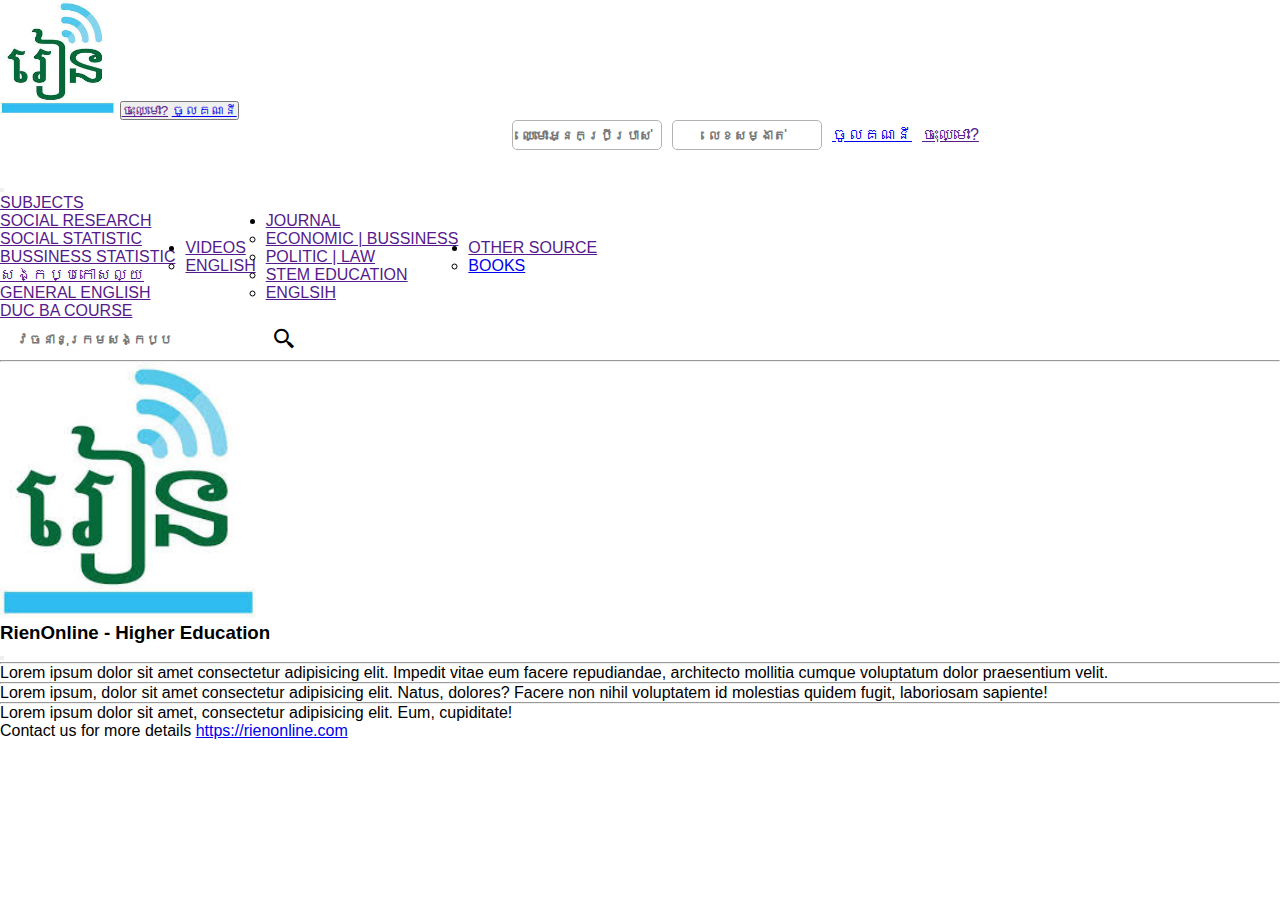
<file: index.html>
<!DOCTYPE html>
<html lang="en">
<head>
    <meta charset="UTF-8">
    <meta http-equiv="X-UA-Compatible" content="IE=edge">
    <meta name="viewport" content="width=device-width, initial-scale=1.0">
    <title>RienOnline - Higher Education</title>
    <link rel="icon" href="/imgges/rienoline.jfif">
    <link href="https://cdn.jsdelivr.net/npm/bootstrap@5.0.2/dist/css/bootstrap.min.css" rel="stylesheet" integrity="sha384-EVSTQN3/azprG1Anm3QDgpJLIm9Nao0Yz1ztcQTwFspd3yD65VohhpuuCOmLASjC" crossorigin="anonymous">
<script src="https://cdn.jsdelivr.net/npm/bootstrap@5.0.2/dist/js/bootstrap.bundle.min.js" integrity="sha384-MrcW6ZMFYlzcLA8Nl+NtUVF0sA7MsXsP1UyJoMp4YLEuNSfAP+JcXn/tWtIaxVXM" crossorigin="anonymous"></script>
<script src="https://cdn.jsdelivr.net/npm/@popperjs/core@2.9.2/dist/umd/popper.min.js" integrity="sha384-IQsoLXl5PILFhosVNubq5LC7Qb9DXgDA9i+tQ8Zj3iwWAwPtgFTxbJ8NT4GN1R8p" crossorigin="anonymous"></script>
<link rel="stylesheet"
href="https://cdn.jsdelivr.net/npm/boxicons@latest/css/boxicons.min.css">
<link rel="stylesheet" href="style.css">
</head>
<!-- <body><i class='bx bxs-lock-alt'></i> -->
  <nav class="navbar navbar-dark navbar-expand-lg">
    <div class="container">
        <img src="/imgges/rienoline.jfif" alt="" width="9%" data-bs-toggle="offcanvas" data-bs-target="#demo">
       <button class="navbar-toggler" data-bs-toggle="collapse">
        <a href="" class="nav-link">ចុះឈ្មោះ?</a>
        <a href="http://127.0.0.1:5500/general.html" class="btn btn-primary">ចូលគណនី</a>
       </button>
      <div class="email collapse navbar-collapse" id="menu">
        <input type="email" placeholder="ឈ្មោះអ្នកប្រីប្រាស់">
        <input type="password" placeholder="លេខសម្ងាត់">
        <a href="http://127.0.0.1:5500/general.html" class="btn btn-primary">ចូលគណនី</a>
        <a href="" class="btn btn-primary">ចុះឈ្មោះ?</a>
      </div>
    </div>
  </nav>

  <nav class="navbar navbar-dark bg-info navbar-expand-lg">
    <div class="container">
      <button class="navbar-toggler" data-bs-toggle="collapse" data-bs-target="#navbar">
        <span class="navbar-toggler-icon"></span>
      </button>
      <div class="collapse navbar-collapse" id="navbar">
      <ul class="navbar-nav navbar-left">
        <li class="nav-item">
          <div class="dropdown">
          <a href="" class="nav-link text-light dropdown-toggle" data-bs-toggle="dropdown" aria-expanded="false">SUBJECTS</a>
          <ul class="dropdown-menu bg-secondary">
            <li>
              <a href="" class="dropdown-item text-light">SOCIAL RESEARCH</a>
            </li>
            <li>
              <a href="" class="dropdown-item text-light">SOCIAL STATISTIC</a>
            </li>
            <li>
              <a href="" class="dropdown-item text-light">BUSSINESS STATISTIC</a>
            </li>
            <li>
              <a href="" class="dropdown-item text-light">សង្កប្បកោសល្យ</a>
            </li>
            </li>
            <li>
              <a href="" class="dropdown-item text-light">GENERAL ENGLISH</a>
            </li>
            </li>
            <li>
              <a href="" class="dropdown-item text-light">DUC BA COURSE</a>
            </li>
          </ul>
          </div>
        </li>
        <li class="nav-item">
          <div class="dropdown">
          <a href="" class="nav-link text-light dropdown-toggle" data-bs-toggle="dropdown" aria-expanded="false">VIDEOS</a>
          <ul class="dropdown-menu bg-secondary">
            <li>
              <a href="" class="dropdown-item text-light">ENGLISH</a>
            </li>
          </ul>
          </div>
        </li>
        <li class="nav-item">
          <div class="dropdown">
          <a href="" class="nav-link text-light dropdown-toggle" data-bs-toggle="dropdown" aria-expanded="false">JOURNAL</a>
          <ul class="dropdown-menu bg-secondary ">
            <li>
              <a href="" class="dropdown-item text-light">ECONOMIC | BUSSINESS</a>
            </li>
            <li>
              <a href="" class="dropdown-item text-light">POLITIC | LAW</a>
            </li>
            <li>
              <a href="" class="dropdown-item text-light">STEM EDUCATION</a>
            </li>
            <li>
              <a href="" class="dropdown-item text-light">ENGLSIH</a>
            </li>
          </ul>
            </div>
        </li>
        <li class="nav-item">
          <div class="dropdown">
          <a href="" class="nav-link text-light dropdown-toggle" data-bs-toggle="dropdown" aria-expanded="false">OTHER SOURCE</a>
          <ul class="dropdown-menu bg-secondary">
            <li>
              <a href="http://127.0.0.1:5500/books.html" class="dropdown-item text-light">BOOKS</a>
            </li>
          </ul>
          </div>
        </li>
      </ul>
    </div>
      <div class="search">
        <input type="search" placeholder="វចនានុក្រមសង្កប្ប"><i class='bx bx-search-alt-2'></i>
      </div>
    </div>
  </nav>
  <hr>  
  <div class="offcanvas offcanvas-start" id="demo">
    <div class="offcanvas-header">
      <img src="/imgges/rienoline.jfif" alt="" width="20%">
      <h3 class="offcanvas-title text-center">RienOnline - Higher Education</h3>
      <button class="btn-close text-reset" data-bs-dismiss="offcanvas"></button>
    </div>
    <hr>
    <div class="offcanvas-body">
     <p>Lorem ipsum dolor sit amet consectetur adipisicing elit. Impedit vitae eum facere repudiandae, architecto mollitia cumque voluptatum dolor praesentium velit.</p>
     <hr>
     <p>Lorem ipsum, dolor sit amet consectetur adipisicing elit. Natus, dolores? Facere non nihil voluptatem id molestias quidem fugit, laboriosam sapiente!</p>
     <hr>
     <p>Lorem ipsum dolor sit amet, consectetur adipisicing elit. Eum, cupiditate!</p>
    </div>
    <div class="offcanvas-footer">
      Contact us for more details <a href="https://rienonline.com">https://rienonline.com</a>
    </div>
  </div>
</body>
</html>
</file>
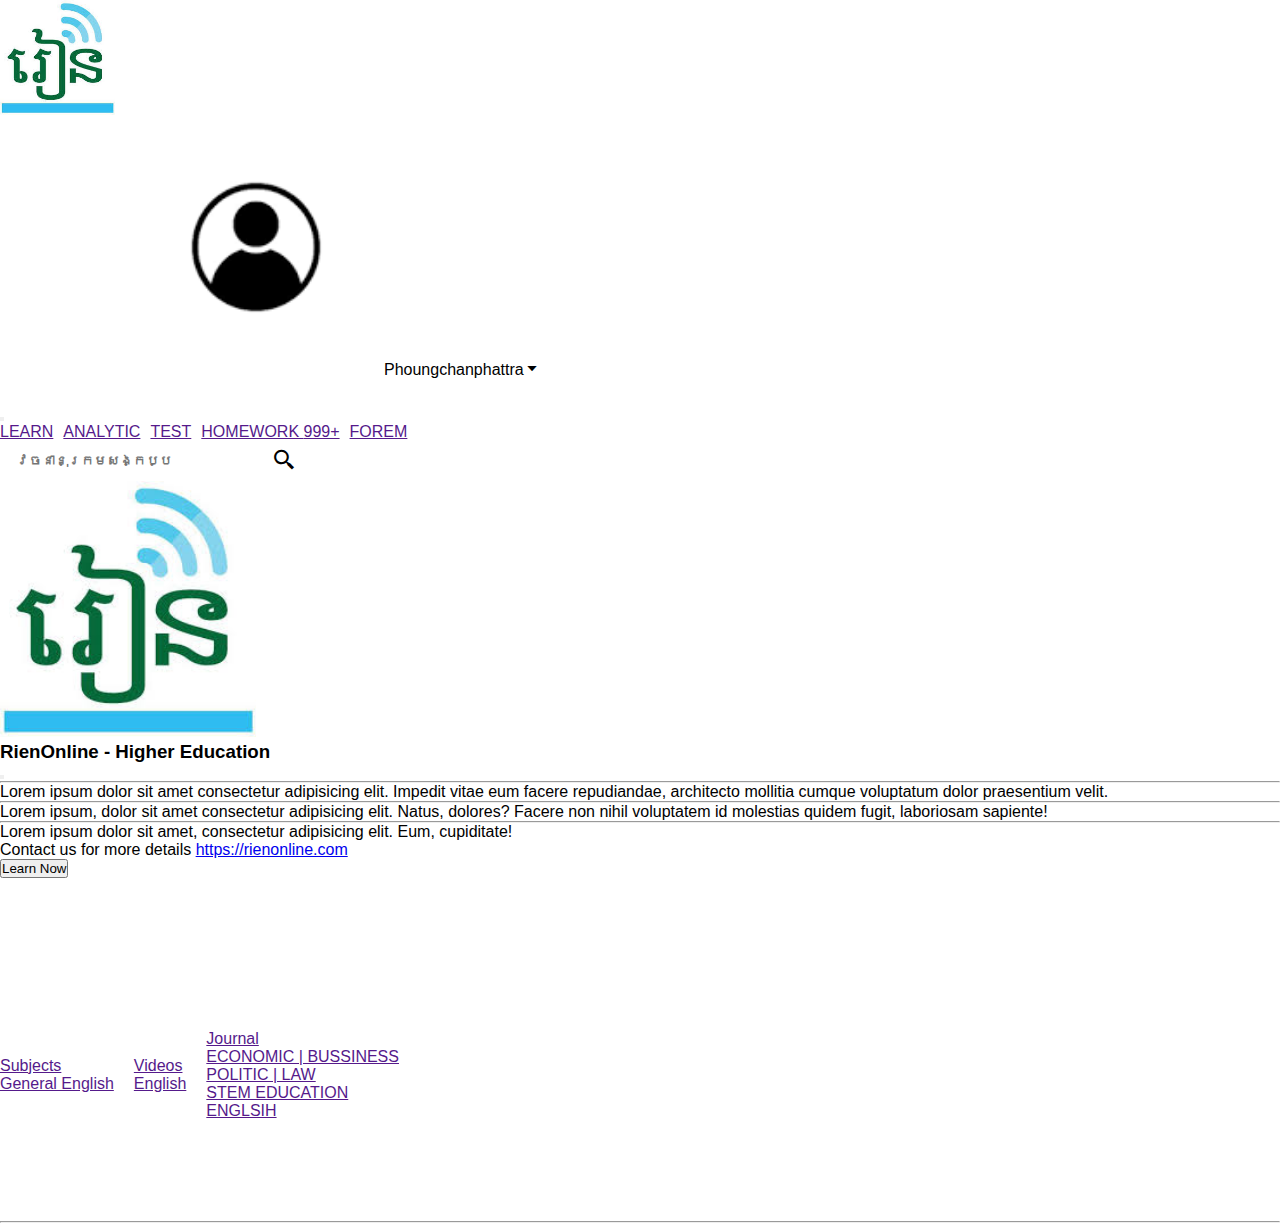
<file: general.html>
<!DOCTYPE html>
<html lang="en">
<head>
    <meta charset="UTF-8">
    <meta http-equiv="X-UA-Compatible" content="IE=edge">
    <meta name="viewport" content="width=device-width, initial-scale=1.0">
    <title>RienOnline - Higher Education</title>
    <link rel="icon" href="/imgges/rienoline.jfif">
    <link href="https://cdn.jsdelivr.net/npm/bootstrap@5.0.2/dist/css/bootstrap.min.css" rel="stylesheet" integrity="sha384-EVSTQN3/azprG1Anm3QDgpJLIm9Nao0Yz1ztcQTwFspd3yD65VohhpuuCOmLASjC" crossorigin="anonymous">
<script src="https://cdn.jsdelivr.net/npm/bootstrap@5.0.2/dist/js/bootstrap.bundle.min.js" integrity="sha384-MrcW6ZMFYlzcLA8Nl+NtUVF0sA7MsXsP1UyJoMp4YLEuNSfAP+JcXn/tWtIaxVXM" crossorigin="anonymous"></script>
<script src="https://cdn.jsdelivr.net/npm/@popperjs/core@2.9.2/dist/umd/popper.min.js" integrity="sha384-IQsoLXl5PILFhosVNubq5LC7Qb9DXgDA9i+tQ8Zj3iwWAwPtgFTxbJ8NT4GN1R8p" crossorigin="anonymous"></script>
<link rel="stylesheet"
href="https://cdn.jsdelivr.net/npm/boxicons@latest/css/boxicons.min.css">
<link rel="stylesheet" href="style.css">
<link rel="stylesheet" href="login.css">
</head>
<body>
    <div class="navbar navbar-dark navbar-expand-lg">
        <div class="container">
            <img src="/imgges/rienoline.jfif" alt="" width="9%" data-bs-toggle="offcanvas" data-bs-target="#demo">
        <div class="profile">
            <img src="[data-uri]" alt="" width="20%">Phoungchanphattra<i class='bx bx-caret-down'></i>
        </div>
        </div>
    </div>
    <nav class="navbar navbar-dark bg-info navbar-expand-lg">
        <div class="container">
          <button class="navbar-toggler" data-bs-toggle="collapse" data-bs-target="#navbar">
            <span class="navbar-toggler-icon"></span>
          </button>
          <div class="collapse navbar-collapse" id="navbar">
          <ul class="navbar-nav navbar-left">
            <li class="nav-item">
              <a href="" class="nav-link text-light">LEARN</a>
            </li>
            <li class="nav-item">
              <a href="" class="nav-link text-light">ANALYTIC</a>
            </li>
            <li class="nav-item">
              <a href="" class="nav-link text-light">TEST</a>
            </li>
            <li class="nav-item">
              <a href="" class="nav-link text-light">HOMEWORK <span class="badge bg-danger rounded-pill">999+</span></a>
            </li>
            <li class="nav-item">
              <a href="" class="nav-link text-light">FOREM</a>
            </li>
          </ul>
        </div>
          <div class="search">
            <input type="search" placeholder="វចនានុក្រមសង្កប្ប"><i class='bx bx-search-alt-2'></i>
          </div>
        </div>
      </nav>
      <div class="offcanvas offcanvas-start" id="demo">
        <div class="offcanvas-header">
          <img src="/imgges/rienoline.jfif" alt="" width="20%">
          <h3 class="offcanvas-title text-center">RienOnline - Higher Education</h3>
          <button class="btn-close text-reset" data-bs-dismiss="offcanvas"></button>
        </div>
        <hr>
        <div class="offcanvas-body">
         <p>Lorem ipsum dolor sit amet consectetur adipisicing elit. Impedit vitae eum facere repudiandae, architecto mollitia cumque voluptatum dolor praesentium velit.</p>
         <hr>
         <p>Lorem ipsum, dolor sit amet consectetur adipisicing elit. Natus, dolores? Facere non nihil voluptatem id molestias quidem fugit, laboriosam sapiente!</p>
         <hr>
         <p>Lorem ipsum dolor sit amet, consectetur adipisicing elit. Eum, cupiditate!</p>
        </div>
        <div class="offcanvas-footer">
          Contact us for more details <a href="https://rienonline.com">https://rienonline.com</a>
        </div>
      </div>


     <div class="navbar navbar-dark navbar-expand-lg">
         <div class="container">
          <button class="navbar-toggler" data-bs-toggle="collapse" data-bs-target="#top">
              <span class="btn btn-outline-info">Learn Now</span>
          </button>
            <div class="collapse navbar-collapse" id="top">
             <ul class="login-navbar h5">
                 <li class="nav-item">
                     <div class="dropdown">
                     <a href="" class="nav-link text-info dropdown-toggle" data-bs-toggle="dropdown" aria-expanded="false">Subjects</a>
                     <ul class="dropdown-menu">
                         <li>
                             <a href="" class="dropdown-item">General English</a>
                         </li>
                     </ul>
                    </div>
                 </li>
                 <li class="nav-item">
                     <div class="dropdown">
                     <a href="" class="nav-link text-info dropdown-toggle" data-bs-toggle="dropdown" aria-expanded="false">Videos</a>
                     <ul class="dropdown-menu">
                         <li>
                             <a href="" class="dropdown-item">English</a>
                         </li>
                     </ul>
                    </div>
                 </li>
                 <li class="nav-item">
                    <div class="dropdown">
                        <a href="" class="nav-link text-info dropdown-toggle" data-bs-toggle="dropdown" aria-expanded="false">Journal</a>
                        <ul class="dropdown-menu ">
                          <li>
                            <a href="" class="dropdown-item ">ECONOMIC | BUSSINESS</a>
                          </li>
                          <li>
                            <a href="" class="dropdown-item ">POLITIC | LAW</a>
                          </li>
                          <li>
                            <a href="" class="dropdown-item text">STEM EDUCATION</a>
                          </li>
                          <li>
                            <a href="" class="dropdown-item ">ENGLSIH</a>
                          </li>
                        </ul>
                          </div>
                        </li>
                 <li class="nav-item other-source">
                     <div class="dropdown">
                     <a href="" class="nav-link text-info dropdown-toggle" data-bs-toggle="dropdown" aria-expanded="false">Other source</a>
                     <ul class="dropdown-menu">
                         <li>
                             <a href="" class="dropdown-item">Books</a>
                         </li>
                     </ul>
                    </div>
                 </li>
             </ul>
         </div>
     </div>
    </div>
     <hr>
</body>
</html>
</file>
<file: style.css>
*{
    margin: 0px;
    padding: 0px;
    box-sizing: border-box;
    font-family: "Poppins", sans-serif;
}
::placeholder{
    text-align: center;
    font-weight: 600;
}
.email input{
    border-radius: 5px;
    width: 150px;
    height: 30px;
    border: 1px solid rgb(183, 178, 178);
}
.email{
    display: flex;
    align-items: center;
    position: relative;
    left: 40%;
    gap: 10px;
}
.bg-info{
    margin-top: 2%;
}
.navbar-nav{
    display: flex;
    align-items: center;
    gap: 10px;
}
.navbar-nav a:hover{
    background-color: grey;
}
.search{
    display: flex;
    align-items: center;
    cursor: pointer;
}
.search input{
    width: 300px;
    height: 40px;
    border: none;
}
.search input::placeholder{
    text-align: left;
    position: relative;
    left: 16px;
}
.search input:focus::placeholder{
    transform: translateY(-40%);
    transition: 0.2s ease-in-out;
}
.search input:not(:focus)::placeholder{
    transform: translateY(0%);
    transition: 0.2s ease-in-out;
}
.search i{
    position: relative;
    right: 28px;
    font-size: 25px;
}

body{
    overflow-x: hidden;
    overflow-y: hidden;
}
.name-rigth{
    position: relative;
    left: 40px;
}
</file>
<file: login.css>
*{
    margin: 0px;
    padding: 0px;
    box-sizing: border-box;
    font-family: "Poppins", sans-serif;
    list-style: none;
}
.profile{
    position: relative;
    left: 10%;
}
.line-login{
    margin-top: 14px;
}
.login-navbar{
    display: flex;
    align-items: center;
    gap: 20px;
    margin-top: 4%;

}
.other-source{
    margin-top: 20%;
    margin-left: -71%;
}
</file>
